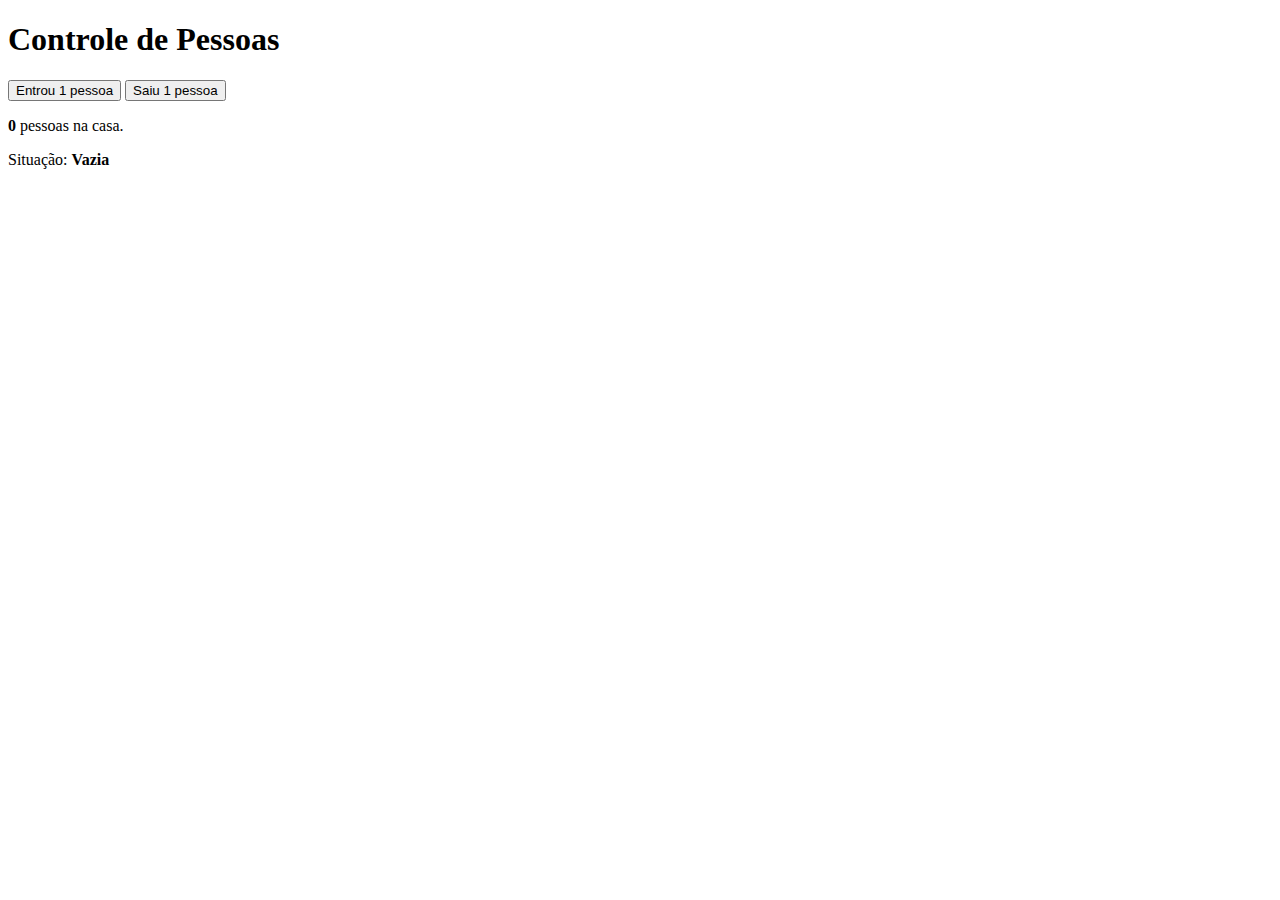
<file: portaria.html>
<!DOCTYPE html>
<html lang="pt-BR">
<head>
  <meta charset="UTF-8">
  <meta http-equiv="X-UA-Compatible" content="IE=edge">
  <meta name="viewport" content="width=device-width, initial-scale=1.0">
  <link href="https://cdn.jsdelivr.net/npm/bootstrap@5.1.3/dist/css/bootstrap.min.css" rel="stylesheet" integrity="sha384-1BmE4kWBq78iYhFldvKuhfTAU6auU8tT94WrHftjDbrCEXSU1oBoqyl2QvZ6jIW3" crossorigin="anonymous">
  <title>Controle de Pessoas</title>
</head>
<body>
  <main class="text-center">
    <h1 class="my-4">
      Controle de Pessoas
    </h1>
    <button class="btn btn-success btn-lg" id="btn-enter">Entrou 1 pessoa</button>
    <button class="btn btn-danger btn-lg" id="btn-leave">Saiu 1 pessoa</button>
    <p class="mt-5"><strong id="qty-people">0</strong> pessoas na casa.</p>
    <p>Situação: <strong id="situation">Vazia</strong></p>
  </main>
  <script>
    let nPeople = 0
    let situation = "Vazia"
    const lotacao = 20
    document.querySelector('#btn-enter').addEventListener('click', () => {
      if (nPeople < lotacao)
        nPeople++            
      else
        alert('A casa já está lotada')
      updateScreen()
    })
    document.querySelector('#btn-leave').addEventListener('click', () => {
      if (nPeople > 0)
        nPeople--        
      else
        alert('A casa já esta vazia')
      updateScreen()
    })
    const updateScreen = () => {
      let qty = document.querySelector('#qty-people')
      let situationEl = document.querySelector('#situation')
      qty.innerHTML = nPeople
      situation = nPeople < 10 ? 'Vazia' : nPeople < 20 ? situation = 'Moderada' : situation = 'Lotada'
      situationEl.innerHTML = situation
      const situationClass = nPeople < 20 ? '' : 'bg-danger text-white'
      situationEl.className = situationClass    
    }
  </script>
</body>
</html>
</file>
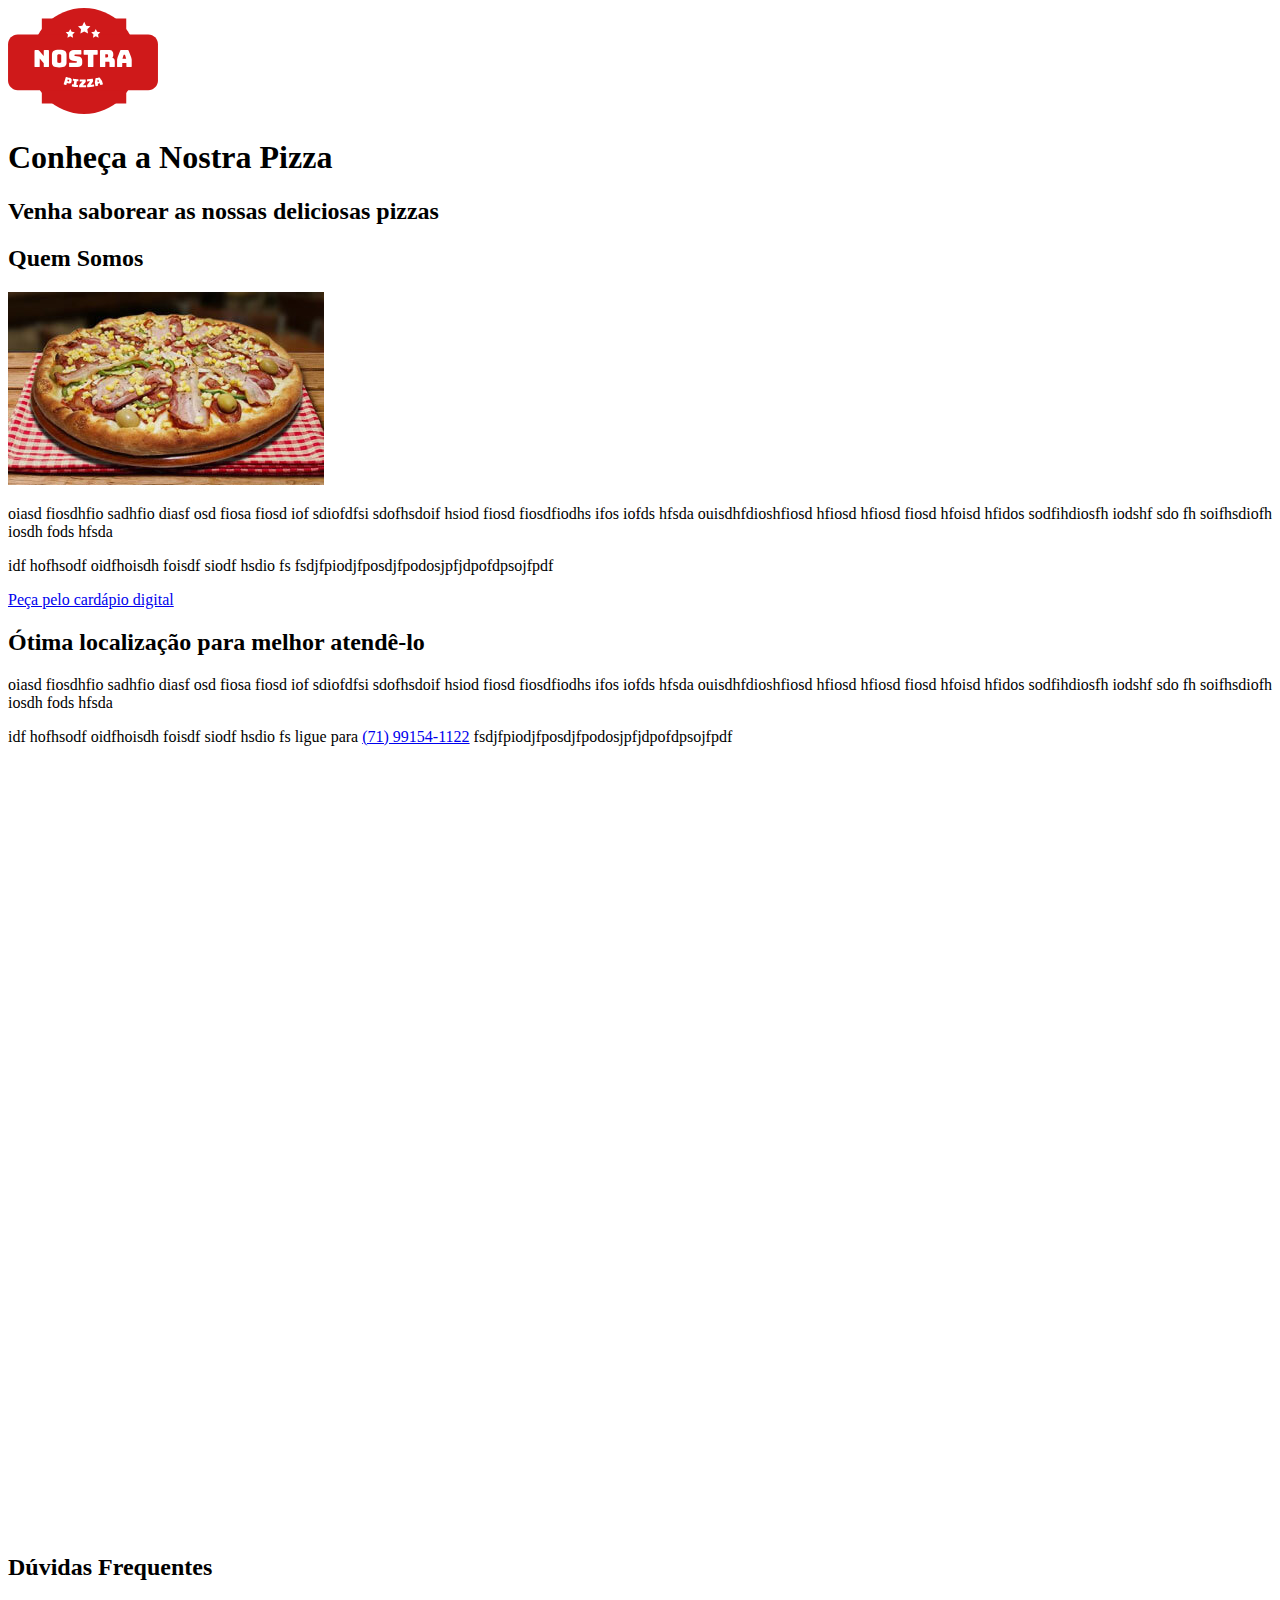
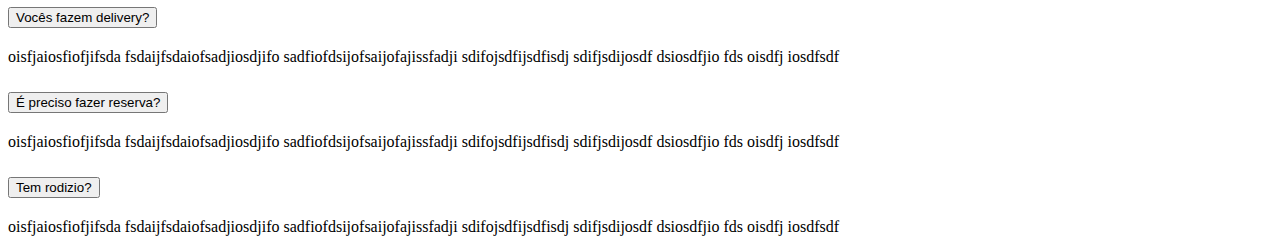
<file: saiba-mais.html>
<!DOCTYPE html>
<html lang="pt-BR">
<head>
  <meta charset="UTF-8">
  <meta http-equiv="X-UA-Compatible" content="IE=edge">
  <meta name="viewport" content="width=device-width, initial-scale=1.0">
  <link href="https://cdn.jsdelivr.net/npm/bootstrap@5.1.3/dist/css/bootstrap.min.css" rel="stylesheet" integrity="sha384-1BmE4kWBq78iYhFldvKuhfTAU6auU8tT94WrHftjDbrCEXSU1oBoqyl2QvZ6jIW3" crossorigin="anonymous">
  <title>Nostra Pizza - Saiba Mais</title>
</head>
<body>
  <section class="text-center bg-success text-white py-5">
    <img class="mt-5 mb-3" src="./assets/img/logo-nostra-pizza.svg" alt="Logo Nostra Pizza" width="150" height="106">
    <h1>Conheça a Nostra Pizza</h1>
    <h2 class="mb-5">Venha saborear as nossas deliciosas pizzas</h2>
  </section>
  <section class="py-5">
    <h2 class="text-center">Quem Somos</h2>
    <div class="container">
      <div class="row">
        <div class="col-12 col-sm-6">
          <img class="img-fluid w-100 rounded mb-3" src="/assets/img/produtos/pizza-a-moda.jpg" alt="Pizza a moda">
        </div>
        <div class="col-12 col-sm-6">
          <p>oiasd fiosdhfio sadhfio diasf osd fiosa fiosd iof sdiofdfsi
            sdofhsdoif hsiod fiosd fiosdfiodhs ifos iofds hfsda
            ouisdhfdioshfiosd hfiosd hfiosd fiosd hfoisd hfidos sodfihdiosfh iodshf sdo fh
              soifhsdiofh iosdh fods hfsda      
          </p>
          <p>idf hofhsodf oidfhoisdh foisdf siodf hsdio fs
            fsdjfpiodjfposdjfpodosjpfjdpofdpsojfpdf
          </p>
          <a href="/" target="_blank" class="btn btn-primary">Peça pelo cardápio digital</a>
        </div>
      </div>
    </div>
  </section>
  <section class="bg-danger text-white pt-5">
    <div class="container">
      <h2 class="text-center">Ótima localização para melhor atendê-lo</h2>
      <div class="row">
        <div class="col-12 col-sm-6">
          <p>oiasd fiosdhfio sadhfio diasf osd fiosa fiosd iof sdiofdfsi
            sdofhsdoif hsiod fiosd fiosdfiodhs ifos iofds hfsda
            ouisdhfdioshfiosd hfiosd hfiosd fiosd hfoisd hfidos sodfihdiosfh iodshf sdo fh
              soifhsdiofh iosdh fods hfsda      
          </p>
          <p>idf hofhsodf oidfhoisdh foisdf siodf hsdio fs
            ligue para <a href="tel:+5571991541122" class="text-white" class="href">(71) 99154-1122</a> fsdjfpiodjfposdjfpodosjpfjdpofdpsojfpdf
          </p>          
        </div>
        <div class="col-12 col-sm-6">
          <div class="ratio ratio-16x9">
            <iframe width="560" height="315" src="https://www.youtube.com/embed/K_wXW66Je-4" title="YouTube video player" frameborder="0" allow="accelerometer; autoplay; clipboard-write; encrypted-media; gyroscope; picture-in-picture" allowfullscreen></iframe>
          </div>
        </div>
      </div>      
    </div>
    <iframe class="w-100 d-block mt-5" src="https://www.google.com/maps/embed?pb=!1m18!1m12!1m3!1d15553.63253864413!2d-38.391169917359875!3d-12.945715441598821!2m3!1f0!2f0!3f0!3m2!1i1024!2i768!4f13.1!3m3!1m2!1s0x716175eff173543%3A0xefbd79d471929656!2sPiat%C3%A3%2C%20Salvador%20-%20BA!5e0!3m2!1spt-BR!2sbr!4v1638832957677!5m2!1spt-BR!2sbr" width="600" height="450" style="border:0;" allowfullscreen="" loading="lazy"></iframe>
  </section>
  <section class="py-5">
    <div class="container">
      <h2 class="text-center">Dúvidas Frequentes</h2>
      <div class="accordion" id="accordionExample">

        <div class="accordion-item">
          <h2 class="accordion-header" id="headingOne">
            <button class="accordion-button" 
              type="button"
              data-bs-toggle="collapse"
              data-bs-target="#collapseOne"
              aria-expanded="true"
              aria-controls="collapseOne">
              Vocês fazem delivery?
            </button>
          </h2>
          <div id="collapseOne" 
            class="accordion-collapse collapse show"
            aria-labelledby="headingOne"
            data-bs-parent="#accordionExample">
            <div class="accordion-body">
              <p>
                oisfjaiosfiofjifsda
                fsdaijfsdaiofsadjiosdjifo
                sadfiofdsijofsaijofajissfadji
                sdifojsdfijsdfisdj sdifjsdijosdf
                dsiosdfjio fds oisdfj iosdfsdf 
              </p>
            </div>
          </div>
        </div>

        <div class="accordion-item">
          <h2 class="accordion-header" id="headingTwo">
            <button class="accordion-button" 
              type="button"
              data-bs-toggle="collapse"
              data-bs-target="#collapseTwo"
              aria-expanded="false"
              aria-controls="collapseTwo">
              É preciso fazer reserva?
            </button>
          </h2>
          <div id="collapseTwo" 
            class="accordion-collapse collapse"
            aria-labelledby="headingTwo"
            data-bs-parent="#accordionExample">
            <div class="accordion-body">
              <p>
                oisfjaiosfiofjifsda
                fsdaijfsdaiofsadjiosdjifo
                sadfiofdsijofsaijofajissfadji
                sdifojsdfijsdfisdj sdifjsdijosdf
                dsiosdfjio fds oisdfj iosdfsdf 
              </p>
            </div>
          </div>
        </div>

        <div class="accordion-item">
          <h2 class="accordion-header" id="headingThree">
            <button class="accordion-button" 
              type="button"
              data-bs-toggle="collapse"
              data-bs-target="#collapseThree"
              aria-expanded="false"
              aria-controls="collapseThree">
              Tem rodizio?
            </button>
          </h2>
          <div id="collapseThree" 
            class="accordion-collapse collapse"
            aria-labelledby="headingThree"
            data-bs-parent="#accordionExample">
            <div class="accordion-body">
              <p>
                oisfjaiosfiofjifsda
                fsdaijfsdaiofsadjiosdjifo
                sadfiofdsijofsaijofajissfadji
                sdifojsdfijsdfisdj sdifjsdijosdf
                dsiosdfjio fds oisdfj iosdfsdf 
              </p>
            </div>
          </div>
        </div>

      </div>
    </div>
  </section>
  <script src="https://cdn.jsdelivr.net/npm/bootstrap@5.1.3/dist/js/bootstrap.bundle.min.js" integrity="sha384-ka7Sk0Gln4gmtz2MlQnikT1wXgYsOg+OMhuP+IlRH9sENBO0LRn5q+8nbTov4+1p" crossorigin="anonymous"></script>
</body>
</html>
</file>
